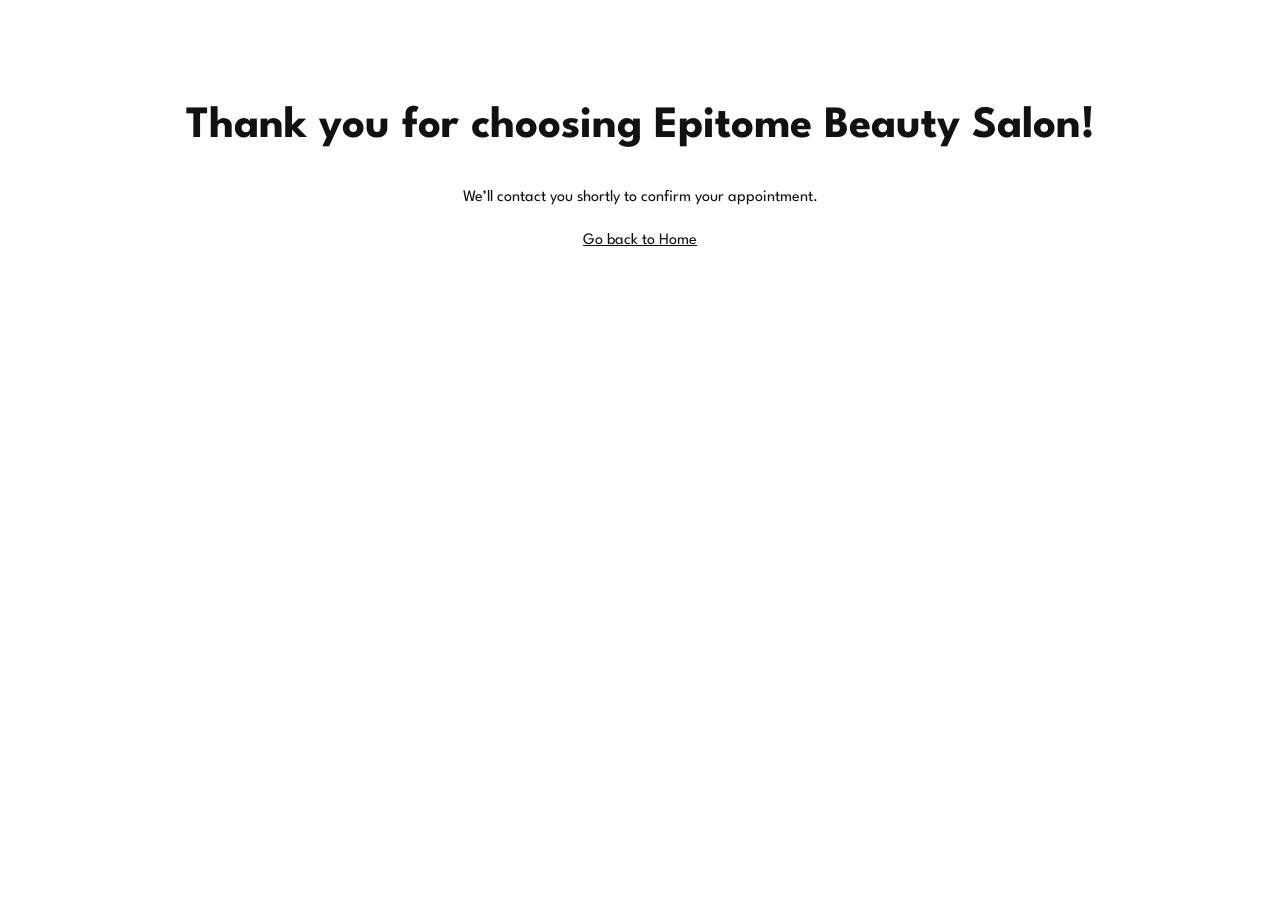
<file: thankyou.html>
<!DOCTYPE html>
<html lang="en">
<head>
  <meta charset="UTF-8">
  <title>Appointment Confirmed | Epitome Beauty Salon</title>
  <link rel="stylesheet" href="style.css">
</head>
<body>
  <div style="text-align:center; margin-top:100px;">
    <h1>Thank you for choosing Epitome Beauty Salon!</h1>
    <p>We’ll contact you shortly to confirm your appointment.</p>
    <a href="index.html">Go back to Home</a>
  </div>
</body>
</html>
</file>
<file: style.css>
@import url('https://fonts.googleapis.com/css2?family=Dancing+Script&family=League+Spartan:wght@100..900&display=swap');


:root {
    --color-primary: #fff;
    --color-secondary: #e86ed6;
    --color-tertiary: #777;
    --color-text: #111;
    --shadow: 0 2px 40px 8px rgba(15, 15, 15, .15);
    --transition: all .4s ease-in-out;
    --charcoal: #0f0f0f;
    --deep-gray: #1b1b1b;
    --light-grey: rgba(255, 255, 255, 0.12);
    --white: #ffffff;
    --gold: #d4af37;
    --gradient: linear-gradient(135deg, #d4af37, #f0c75e);

    --width-lg: 85%;
    --width-sm: 95%;

}

body {
    font-family: "League Spartan", sans-serif;
    color: var(--color-text);
    line-height: 1.7;
    overflow-x: hidden;
    /* padding-top: 5rem; */
    font-optical-sizing: auto;
}

a {
    color: var(--color-text);
}

span {
    font-size: .9rem;
}

h1,
h2,
h3,
h4 {
    line-height: 1.2;
}

h1 {
    font-size: 2.8rem;
}

h2 {
    font-size: 2rem;
}

h3 {
    font-size: 1.6rem;
}

h4 {
    font-size: 1.3rem;
}

h5 {
    font-size: 1rem;
}

.container {
    margin: 0 auto;
    width: var(--width-lg);
}

section {
    padding: 6rem 0 3rem;
}

section h2 {
    text-align: center;
    margin-bottom: 0.6rem;
}

.title {
    text-align: center;
    /* margin-bottom: 4rem; */
}

.title h2 {
    font-size: 3rem;
    font-weight: 600;
    text-transform: capitalize;
    font-family: 'Dancing Script', cursive;
    color: var(--color-secondary);
    display: inline-block;
    position: relative;
}

.title h2::before {
    position: absolute;
    content: '';
    bottom: -10%;
    left: 0;
    transform: translateY(-50%);
    width: 8rem;
    height: .1rem;
    background: var(--color-secondary);
    margin-top: 1px;

}


/* SERVICES SECTION */
.services {
    padding-top: 2rem;
    background: #f8f8f8;
}

.service-border {
    padding: 10px;
    border: 1px solid plum;
}

.services-container .col img {
    width: 100%;
    height: 150px;
    object-fit: cover;
    display: block;
    border-radius: 8px;
}

.services-container {
    display: flex;
    gap: 2rem;
    overflow-x: auto;
    padding: 1rem 0;
    scroll-behavior: smooth;
    scroll-snap-type: x mandatory;
}

.services-container::-webkit-scrollbar {
    height: 2px;
}

.services-container::-webkit-scrollbar-thumb {
    background-color: var(--color-secondary);
    border-radius: 4px;
}

.services-container .col {
    flex: 0 0 300px;
    scroll-snap-align: start;
}

.services-container .col .info {
    padding: 1rem 1.5rem;
    position: relative;
    top: 0;
    left: 0;
    width: 100%;
    box-sizing: border-box;
    transition: var(--transition);
    transition-duration: .3s;
}

.services-container .col h4 {
    text-transform: uppercase;
    font-size: 1.3rem;
    font-weight: 600;
    line-height: 1;
    padding-bottom: .9rem;
    color: var(--color-tertiary);
}

.services-container .col:hover h4 {
    color: var(--color-secondary);
}

.services-container .col ul {
    display: flex;
    gap: 2rem;
    color: var(--color-tertiary);
    font-size: 1.2rem;
}

.services-container ul .dis {
    text-decoration: line-through;
}

.services-container .col a {
    font-size: 1rem;
    letter-spacing: 1px;
    color: snow;
    font-weight: 600;
    transition: var(--transition);
}

.services-container .col a:hover {
    color: var(--deep-gray);
}

.services-container .col:hover .info {
    background: var(--color-primary);
    box-shadow: var(--shadow);
    top: -2.2rem;
}

.services-container .col:nth-child(2):hover .info,
.services-container .col:nth-child(4):hover .info {
    top: 2.2rem;
}

.services-container .col .info p {
    color: var(--color-tertiary);
    font-size: 0.95rem;
    line-height: 1.6;
    font-weight: 500;
}

/* NAILS SERVICE */

/* RESET */
/* * {
    margin: 0;
    padding: 0;
    box-sizing: border-box;
    font-family: "Poppins", sans-serif;
}

body {
    background: #fafafa;
    color: #222;
} */

/* HERO */
.service-hero {
    height: 100vh;
    /* width: 100vw; */
    background: url("images/nails_service1.jpg") center/cover no-repeat;
    position: relative;
    display: flex;
    align-items: center;
}

.hero-overlay {
    position: absolute;
    inset: 0;
    background: linear-gradient(to right, rgba(0, 0, 0, 0.7), rgba(0, 0, 0, 0.1));
}

/* Left-aligned hero content */
.hero-content.left-text {
    position: relative;
    color: #f3efef;
    max-width: 1000px;
    margin-left: 3rem;
    text-align: left;
}

.hero-content.left-text h1 {
    font-size: 2rem;
    margin-bottom: 1rem;
    letter-spacing: 1px;
    color: var(--color-primary);
}

.hero-content {
    position: relative;
    text-align: center;
    color: #fff;
}

.hero-content h1 {
    font-size: 3rem;
    margin-bottom: 1rem;
}

.hero-content p {
    font-size: 1.2rem;
    margin-bottom: 1rem;
}

.hero-content.left-text p {
    font-size: 1.1rem;
    line-height: 1.6;
    margin-bottom: 1rem;
}

.service-hero h1,
.service-hero p {
    position: relative;
    z-index: 1;
}

.service-hero h1 {
    font-size: 3rem;
}

.service-hero p {
    margin-top: 0.5rem;
    font-size: 1.1rem;
}

/* CONTENT **/
.service-content {
    max-width: 900px;
    margin: 3rem auto;
    padding: 0 1rem;
}

.service-content h2 {
    text-align: center;
    margin-bottom: 2rem;
    font-size: 2rem;
}

/* TABLE */
.table-wrapper {
    overflow-x: auto;
}

.price-table {
    width: 100%;
    border-collapse: collapse;
    background: #fff;
    border-radius: 1rem;
    overflow: hidden;
    box-shadow: 0 20px 40px rgba(0, 0, 0, 0.08);
}

.price-table th,
.price-table td {
    padding: 1rem;
    text-align: left;
}

.price-table thead {
    background: #c2185b;
    color: #fff;
}

.price-table tbody tr {
    border-bottom: 1px solid #eee;
}

.price-table tbody tr:hover {
    background: #f9f9f9;
}

/* GO BACK BUTTON */
.back-btn {
    display: inline-block;
    padding: 0.2rem 1rem;
    background: rgba(255, 255, 255, 0.9);
    color: #c2185b;
    text-decoration: none;
    border-radius: 2rem;
    font-weight: 600;
    transition: 0.3s;
    border: none;
}

.back-btn:hover {
    background: #c2185b;
    color: #fff;
}

/* BUTTON */
.book-btn {
    display: block;
    width: fit-content;
    margin: 1.6rem auto 0;
    padding: 0.9rem 2.5rem;
    background: linear-gradient(135deg, #c2185b, #e91e63);
    color: #fff;
    text-decoration: none;
    border-radius: 2rem;
    font-weight: 600;
    transition: transform 0.3s ease;
}

.book-btn:hover {
    transform: translateY(-3px);
}

/* MOBILE */
@media (max-width: 600px) {
    .service-hero h1 {
        font-size: 2.2rem;
    }
}


.nails-description {
    max-width: 900px;
    margin: 2rem auto;
    padding: 0 1rem;
    line-height: 1.6;
    color: #333;
}

.nails-description h2 {
    text-align: center;
    font-size: 2rem;
    margin-bottom: 1rem;
}

.nails-description p {
    margin-bottom: 1rem;
    font-size: 1rem;
}

/*===============================================
              WAXING STYLE
==================================================*/

/* HERO (TEXT ONLY) */
.simple-hero {
    padding: 80px 20px;
    background: #f7e6eb;
    text-align: center;
}

.simple-hero h1 {
    font-size: 2.5rem;
    margin-bottom: 0.5rem;
}

.simple-hero p {
    font-size: 1.1rem;
    margin-bottom: 1.5rem;
}

/* SERVICES GRID */
.services-grid {
    display: grid;
    grid-template-columns: repeat(4, 1fr);
    gap: 2rem;
    margin-top: 3rem;
}

/* SERVICE CARD */
.service-card {
    background: #ffffff;
    border-radius: 16px;
    overflow: hidden;
    text-align: center;
    box-shadow: 0 10px 25px rgba(0, 0, 0, 0.08);
    transition: transform 0.3s ease, box-shadow 0.3s ease;
}

.service-card:hover {
    transform: translateY(-6px);
    box-shadow: 0 15px 30px rgba(0, 0, 0, 0.12);
}

/* SERVICE IMAGE */
.service-card img {
    width: 100%;
    height: 200px;
    object-fit: cover;
    display: block;
}

/* TEXT */
.service-card h3 {
    margin: 1rem 0 0.3rem;
    font-size: 1.1rem;
}

.service-card p {
    margin-bottom: 1.2rem;
    font-weight: bold;
    color: #b85c8e;
}

/* MODERN HERO WITH BACKGROUND IMAGE */
.modern-hero {
    position: relative;
    height: 90vh;

    display: flex;
    align-items: center;
    background-size: cover;
    background-position: center;

}

/* DARK OVERLAY */
.modern-hero .hero-overlay {
    position: absolute;
    inset: 0;
    background: rgba(0, 0, 0, 0.45);
}

/* HERO CONTENT */
.modern-hero .hero-content {
    position: relative;
    max-width: 600px;
    margin-left: 8%;
    color: #fff;
}

.modern-hero h1 {
    font-size: 3rem;
    margin-bottom: 1rem;
}

.modern-hero p {
    font-size: 1.2rem;
    margin-bottom: 2rem;
}

/* BUTTON */
.back-btn {
    background: #fff;
    color: #c2185b;
    padding: 0.7rem 1.6rem;
    border-radius: 30px;
    text-decoration: none;
    font-weight: 600;
}

/* WAXING BACKGROUND IMAGE */
.waxing-hero {
    background-image: url("images/ladies-waxing.jpg");
}

/*============================================
                  LASHESHES STYLE 
================================================== */
/* Lashes Hero Section */
.lashes-hero {
    background: url('images/la.jpg') no-repeat center center/cover;
    position: relative;
    color: #fff;
    /* padding: 100px 20px; */
}

.lashes-hero .hero-overlay {
    position: absolute;
    top: 0;
    left: 0;
    width: 100%;
    height: 100%;
    background: rgba(0, 0, 0, 0.5);
    /* dark overlay for readability */
    z-index: 1;
}

.lashes-hero .hero-content {
    position: relative;
    z-index: 2;
    max-width: 700px;
}


/*===============================================
                  BLOG
================================================== */
.blog-container {
    display: flex;
    flex-wrap: wrap;
    gap: 2rem;
}

.blog-container .box {
    width: calc(50% - 1rem);
}

.blog-container .box .image {
    position: relative;
}

.blog-container .box .image img {
    transition: var(--transition);
    filter: grayscale(1);
}

.blog-container .box:hover img {
    filter: grayscale(0);
}

.blog-container .tag {
    position: absolute;
    top: -.3rem;
    left: -.3rem;
    color: var(--color-primary);
    /* background: var(--color-secondary);*/
    background: gold;
    border: .3rem solid var(--color-primary);
    padding: 1rem 2rem;
    line-height: 1;
    display: flex;
    align-items: center;
    justify-content: center;
    flex-direction: column;
}

.blog-container .tag span:first-child {
    font-size: 2rem;
    font-weight: 600;
}

.blog-container .tag span:last-child {
    font-size: 1.2rem;
    font-weight: 600;
}

.blog-container .box .detail {
    width: calc(100% - 4rem);
    padding: 2rem;
    position: relative;
    top: -4rem;
    left: -2rem;
    background: var(--color-primary);
    transition: var(--transition);
}

.blog-container .box .respnc {
    padding: .7rem 0;
    display: flex;
    gap: 1.5rem;
}

.blog-container .box:hover .detail {
    box-shadow: var(--shadow);
}

/*===============================================
                FOOTER
================================================== */
footer {
    box-shadow: var(--shadow);
    padding: 2rem 0;
}

.footer-container {
    display: grid;
    grid-template-columns: repeat(4, 1fr);
    gap: 1rem;
}

.footer-container .logo div:first-child {
    color: var(--color-text);
}

.footer-container .box:first-child p {
    padding: 1rem 0;
}

.footer-container .box p {
    color: var(--color-tertiary);
}

.footer-container .box h4 {
    margin-bottom: 1.8rem;
}

.footer-container .box ul li {
    margin-bottom: .5rem;
}

.footer-container .box ul li a {
    color: var(--color-tertiary);
}

.footer-container .box .newsletter {
    display: flex;
    padding: 2rem 0;
}

.footer-container .box .newsletter input {
    height: 3rem;
    width: 20rem;
    padding: .6rem;
    background: #eee;
    border-radius: 5px;
}

.footer-container .newsletter .btn {
    padding: .6rem;
    height: 3rem;
    width: 3rem;
    margin: 0;
    border: 0;
    border-radius: 50%;
    position: relative;
    left: -2rem;
    background: gold;
    color: var(--color-primary);
    cursor: pointer;
}

.footer-container .box .social {
    display: flex;
    align-items: center;
    gap: .8rem;
    margin: 2rem 0;
}

.footer-container .box .social i {
    height: 2.2rem;
    width: 2.2rem;
    border-radius: 50%;
    display: flex;
    align-items: center;
    justify-content: center;
    background: gold;
    color: var(--color-primary);
    cursor: pointer;
}

.footer-container .box .social i:hover {
    background: var(--color-primary);
    color: gold;
    box-shadow: var(--shadow);
}

.home {
    flex: 1;
}

/* TESTIMONIALS */
.testimonial .swiper-slide {
    text-align: center;
    display: flex;
    align-items: center;
    justify-content: center;
    flex-direction: column;
    gap: 2rem;
}

.testimonial .swiper-wrapper {
    width: 570px;
}

.testimonial .swiper-slide .quote img {
    width: 3rem;
}

.testimonial .profile {
    display: flex;
    gap: 2rem;

}

.testimonial .profile img {
    width: 7rem;
    border-radius: .5rem;
    border: .3rem solid var(--color-secondary);
}

.testimonial .swiper-slide p {
    font-size: 1.5rem;
}

.testimonial .swiper-slide .det {
    display: flex;
    gap: 2rem;
}

.testimonial .swiper-slide .rating {
    color: gold;
}

.testimonial .swiper-slide .rating .lnr {
    font-size: 1.2rem;
}

.testimonial .swiper-slide {
    margin-bottom: 4rem;
}

.testimonial .swiper-pagination-bullet {
    height: 1rem;
    width: 1rem;
    background: gold;
}





/* ================= GALLERY SECTION ================= */

/* Pinterest Style Gallery */
.pinterest-gallery {
    padding: 50px 0;
    background-color: var(--second-text-color);
}

.section-title {
    text-align: center;
}

/* Pinterest Grid */
.pinterest-grid {
    columns: 4;
    column-gap: 20px;
}

.pinterest-item {
    break-inside: avoid;
    margin-bottom: 20px;
    position: relative;
    border-radius: 5px;
    overflow: hidden;
    cursor: pointer;
    opacity: 0;
    transform: translateY(20px);
    animation: fadeInUp 0.5s ease forwards;
    box-shadow: var(--shadow);
    transition: all 0.4s ease;
}

.pinterest-item:hover {
    transform: translateY(-5px);
    box-shadow: var(--shadow-hover);
}

.pinterest-img {
    width: 100%;
    height: auto;
    display: block;
    transition: transform 0.5s ease;
}

.pinterest-item:hover .pinterest-img {
    transform: scale(1.05);
}

.pinterest-overlay {
    position: absolute;
    bottom: 0;
    left: 0;
    right: 0;
    background: linear-gradient(to top, rgba(0, 0, 0, 0.8), transparent);
    padding: 20px;
    color: white;
    transform: translateY(100%);
    transition: transform 0.3s ease;
}

.pinterest-item:hover .pinterest-overlay {
    transform: translateY(0);
}

.pinterest-category {
    font-size: 0.8rem;
    text-transform: uppercase;
    letter-spacing: 1px;
    margin-bottom: 5px;
    color: var(--primary-color);
}

.pinterest-title {
    font-size: 1.1rem;
    font-weight: 600;
    margin-bottom: 5px;
}

.pinterest-description {
    font-size: 0.9rem;
    opacity: 0.9;
}

/* Grid Item Heights - Pinterest Style */
.pinterest-grid .pinterest-item:nth-child(5n+1),
.pinterest-grid .pinterest-item:nth-child(5n+3) {
    height: 320px;
}

.pinterest-grid .pinterest-item:nth-child(5n+2),
.pinterest-grid .pinterest-item:nth-child(5n+4) {
    height: 280px;
}

.pinterest-grid .pinterest-item:nth-child(5n+5) {
    height: 350px;
}

.pinterest-grid .pinterest-item:nth-child(5n+6) {
    height: 300px;
}

.pinterest-grid .pinterest-item:nth-child(5n+7) {
    height: 260px;
}

/* Animation for grid items */
@keyframes fadeInUp {
    from {
        opacity: 0;
        transform: translateY(20px);
    }

    to {
        opacity: 1;
        transform: translateY(0);
    }
}

/* Lightbox Styles */
.gallery-lightbox .modal-content {
    background-color: transparent;
    border: none;
}

.lightbox-img {
    width: 100%;
    height: 600px;
    object-fit: cover;
    border-radius: var(--border-radius) 0 0 var(--border-radius);
}

.lightbox-sidebar {
    background-color: white;
    border-radius: 0 var(--border-radius) var(--border-radius) 0;
}

/* Load More Button */
#loadMoreBtn {
    padding: 10px 20px;
    font-weight: 500;
    margin-top: 3rem;
    cursor: pointer;
    background: palevioletred;
    border: none;
    color: #000;
    border-radius: 2px;
    
}

/* Responsive Grid */
@media (max-width: 1200px) {
    .pinterest-grid {
        columns: 3;
    }
}

@media (max-width: 992px) {
    .pinterest-grid {
        columns: 2;
    }

    .lightbox-img {
        height: 400px;
        border-radius: var(--border-radius) var(--border-radius) 0 0;
    }

    .lightbox-sidebar {
        border-radius: 0 0 var(--border-radius) var(--border-radius);
    }
}

@media (max-width: 768px) {
    .pinterest-grid {
        columns: 1;
    }

    .nav-container {
        width: 100%;
        justify-content: center;
    }
}


.copyright {
    text-align: center;
}

/* =======================================
                RESPONSIVE | TABLET
 ========================================= */

@media (max-width: 1050px) {
    .menu-btn .lnr {
        display: block;
    }

    nav .navlist {
        flex-direction: column;
        position: absolute;
        top: 7.7rem;
        right: 5rem;
        width: 22rem;
        background: var(--color-text);
        z-index: 11;
        visibility: hidden;
        opacity: 0;
        transition: var(--transition);
    }

    nav .navlist.active {
        top: 4.7rem;
        visibility: visible;
        opacity: 1;
    }

    nav .navlist li a {
        display: inline-block;
        width: 100%;
        padding: 1rem 0;
        text-align: center;
    }

    h1 {
        font-size: 2.2rem;
    }

    h2 {
        font-size: 1.7rem;
    }

    h3 {
        font-size: 1.3rem;
    }

    section {
        padding: 3rem 0;
    }

    .about-container .left .content {
        left: 2.2rem;
    }

    .about-container .right .image {
        margin-left: -4rem;
    }

    .services-container,
    .experts-container,
    .footer-container {
        grid-template-columns: repeat(3, 1fr);
    }

    .contact-container .right p {
        margin: .5rem 0;
    }
}

@media (max-width: 824px) {
    .title h2 {
        font-size: 2.7rem;
    }

    .about-container {
        grid-template-columns: 1fr;
    }

    .about-container .left {
        height: 100vh;
    }

    .services-container,
    .experts-container {
        grid-template-columns: 1fr 1fr;
    }

    .blog-container .box {
        width: 100%;
    }

    .contact-container .col {
        width: 100%;
    }

    .footer-container {
        grid-template-columns: 1fr 1fr;
    }


}

/* =======================================
                RESPONSIVE | MOBILE
 ========================================= */

@media (max-width: 660px) {
    .home h1 {
        font-size: 3rem;
    }

    .container {
        width: var(--width-sm);
    }

    .home .swiper-slide .content {
        transform: translate(0, 70%);
        text-align: center;
    }

    .home .content p {
        margin: 1rem .5rem;
    }

    .home .home-search input {
        height: 3rem;
        max-width: 18rem;
    }

    .home .home-search .btn {
        height: 3rem;
        width: 3rem;
        padding: 1rem;
        left: -3rem;
        top: .09rem;
    }

    .home .swiper-button-next::after,
    .home .swiper-button-prev::after {
        top: -15rem;
    }

    .services-container,
    .experts-container {
        grid-template-columns: 1fr;
    }

    .testimonial .swiper-slide .profile {
        display: flex;
        flex-direction: column;
        justify-content: center;
        align-items: center;
        gap: 2rem;
    }

    .contact-container .right iframe {
        height: auto;
        width: 350px;
    }

    .footer-container {
        grid-template-columns: 1fr;
    }


}



/* =======================================
            search  bar 
 ========================================= */

.suggestions-list {
    position: absolute;
    background: #fff;
    border: 1px solid #ccc;
    width: 100%;
    max-height: 150px;
    overflow-y: auto;
    z-index: 1000;
}

.suggestions-list div {
    padding: 8px 10px;
    cursor: pointer;
}

.suggestions-list div:hover {
    background-color: #f0f0f0;
}


/* =======================================
           cheking
 ========================================= */
.logo img {
    height: 75px;
    width: auto;
    transform: scaleX(2);
    background: transparent;
}

.footer-logo img {
    height: 150px;
    /* bigger for branding */
    width: auto;
    margin-bottom: 15px;

}
</file>
